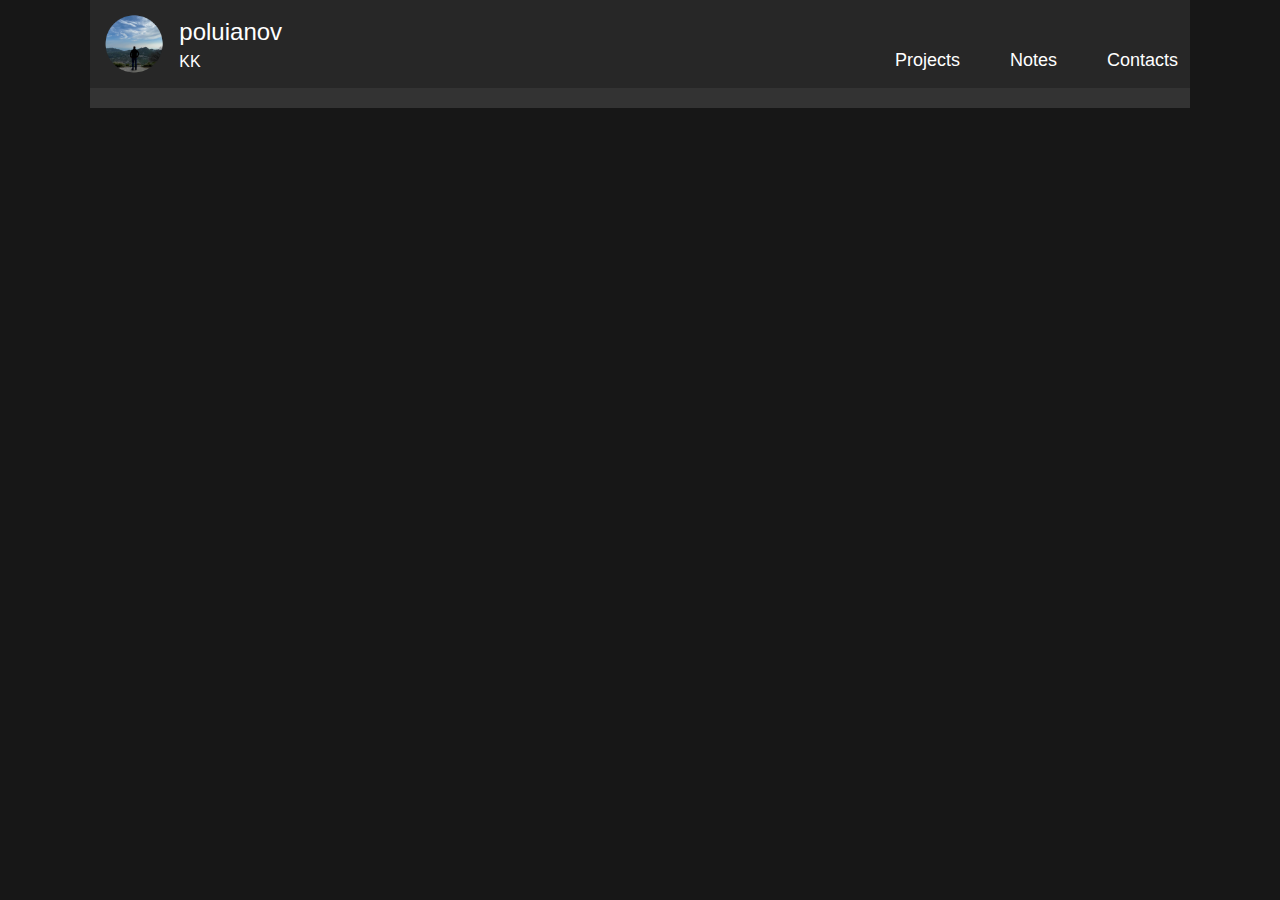
<file: header.html>
<!DOCTYPE html>
<html lang="en">
<head>
    <link rel="preconnect" href="https://fonts.gstatic.com">
    <link href="https://fonts.googleapis.com/css2?family=Roboto+Mono:wght@300;400;500;700&display=swap" rel="stylesheet">
    <link href="https://fonts.googleapis.com/css2?family=Roboto+Mono:wght@300;400;500;700&family=Roboto:wght@300;400;500;700&display=swap" rel="stylesheet">
    <link href="https://fonts.googleapis.com/css2?family=Montserrat:wght@300;400;500;700&display=swap" rel="stylesheet">
    <link rel="preconnect" href="https://fonts.gstatic.com" crossorigin>
    <link href="https://fonts.googleapis.com/css2?family=Roboto&display=swap" rel="stylesheet">
    <title>{@title@}</title>
    <meta name="description" content="{@description@}" />
    <meta charset="UTF-8" />
    <meta name="viewport" content="width=device-width, initial-scale=1.0" />
    <link rel="stylesheet" href="/css/style.css" />
    <link rel="stylesheet" href="/css/animation.css" />
    <link rel="stylesheet" href="/css/video.css" />
    <link rel="stylesheet" href="/css/cards.css" />
    <link rel="stylesheet" href="/css/image_fade_animation.css" />
    <link rel="stylesheet" type="text/css" href="/css/cookies.css">

<!-- Global site tag (gtag.js) - Google Analytics -->
<script async src="https://www.googletagmanager.com/gtag/js?id=G-RJHZ7DPX4N"></script>
<script>
  window.dataLayer = window.dataLayer || [];
  function gtag(){dataLayer.push(arguments);}
  gtag('js', new Date());

  gtag('config', 'G-RJHZ7DPX4N');
</script>

</head>
<body>
<header>
    <div class="wrapper">
        <div class="dark_block">
            <a class="header_link" href="/">
                <div class="header_wrapper">
                    <div class="header_logo">
                        <img src="/img/avatar-200.png" alt="POLUIANOV LOGO" width="64px" height="64px">
                        <div class="header_logo_text">
                            <div class="header_logo_text_first">
                                poluianov
                            </div>
                            <div class="header_logo_text_second">
				                KK
                            </div>
                        </div>
                    </div>
                    <nav class="header_nav">
                        <ul class="header_list">
                            <li class="header_item">
                                <a class="header_link" href="/projects/">Projects</a>
                            </li>
                            <li class="header_item">
                                <a class="header_link" href="/notes/">Notes</a>
                            </li>
                            <li class="header_item">
                                <a class="header_link" href="/contacts/">Contacts</a>
                            </li>
                        </ul>
                    </nav>

                </div>
            </a>
        </div>

    </div>


</header>

<main>
    <section class="main_content">
        <div class="wrapper" style="padding: 10px;">
</file>
<file: css/style.css>
html, body, div, span, applet, object, iframe,
h1, h2, h3, h4, h5, h6, p, blockquote, pre,
a, abbr, acronym, address, big, cite, code,
del, dfn, em, img, ins, kbd, q, s, samp,
small, strike, strong, sub, sup, tt, var,
b, u, i, center,
dl, dt, dd, ol, ul, li,
fieldset, form, label, legend,
table, caption, tbody, tfoot, thead, tr, th, td,
article, aside, canvas, details, embed,
figure, figcaption, footer, header, hgroup,
menu, nav, output, ruby, section, summary,
time, mark, audio, video {
    margin: 0;
    padding: 0;
    border: 0;
    font-size: 100%;
    font: inherit;
    vertical-align: baseline;
}

/* make sure to set some focus styles for accessibility */
:focus {
    outline: 0;
}

/* HTML5 display-role reset for older browsers */
article, aside, details, figcaption, figure,
footer, header, hgroup, menu, nav, section {
    display: block;
}

body {
    line-height: 1;
}

ol, ul {
    list-style: none;
}

blockquote, q {
    quotes: none;
}

blockquote:before, blockquote:after,
q:before, q:after {
    content: '';
    content: none;
}

table {
    border-collapse: collapse;
    border-spacing: 0;
}

table, th, td {
    border: 1px solid #555;
}

td {
    padding: 5px;
}

input[type=search]::-webkit-search-cancel-button,
input[type=search]::-webkit-search-decoration,
input[type=search]::-webkit-search-results-button,
input[type=search]::-webkit-search-results-decoration {
    -webkit-appearance: none;
    -moz-appearance: none;
}

input[type=search] {
    -webkit-appearance: none;
    -moz-appearance: none;
    -webkit-box-sizing: content-box;
    -moz-box-sizing: content-box;
    box-sizing: content-box;
}

textarea {
    overflow: auto;
    vertical-align: top;
    resize: vertical;
}

/**
 * Correct `inline-block` display not defined in IE 6/7/8/9 and Firefox 3.
 */

audio,
canvas,
video {
    display: inline-block;
    *display: inline;
    *zoom: 1;
    max-width: 100%;
}

/**
 * Prevent modern browsers from displaying `audio` without controls.
 * Remove excess height in iOS 5 devices.
 */

audio:not([controls]) {
    display: none;
    height: 0;
}

/**
 * Address styling not present in IE 7/8/9, Firefox 3, and Safari 4.
 * Known issue: no IE 6 support.
 */

[hidden] {
    display: none;
}

/**
 * 1. Correct text resizing oddly in IE 6/7 when body `font-size` is set using
 *    `em` units.
 * 2. Prevent iOS text size adjust after orientation change, without disabling
 *    user zoom.
 */

html {
    font-size: 100%; /* 1 */
    -webkit-text-size-adjust: 100%; /* 2 */
    -ms-text-size-adjust: 100%; /* 2 */
}

/**
 * Address `outline` inconsistency between Chrome and other browsers.
 */

a:focus {
    outline: thin dotted;
}

/**
 * Improve readability when focused and also mouse hovered in all browsers.
 */

a:active,
a:hover {
    outline: 0;
}

/**
 * 1. Remove border when inside `a` element in IE 6/7/8/9 and Firefox 3.
 * 2. Improve image quality when scaled in IE 7.
 */

img {
    border: 0; /* 1 */
    -ms-interpolation-mode: bicubic; /* 2 */
}

/**
 * Address margin not present in IE 6/7/8/9, Safari 5, and Opera 11.
 */

figure {
    margin: 0;
}

/**
 * Correct margin displayed oddly in IE 6/7.
 */

form {
    margin: 0;
}

/**
 * Define consistent border, margin, and padding.
 */

fieldset {
    border: 1px solid #c0c0c0;
    margin: 0 2px;
    padding: 0.35em 0.625em 0.75em;
}

/**
 * 1. Correct color not being inherited in IE 6/7/8/9.
 * 2. Correct text not wrapping in Firefox 3.
 * 3. Correct alignment displayed oddly in IE 6/7.
 */

legend {
    border: 0; /* 1 */
    padding: 0;
    white-space: normal; /* 2 */
    *margin-left: -7px; /* 3 */
}

/**
 * 1. Correct font size not being inherited in all browsers.
 * 2. Address margins set differently in IE 6/7, Firefox 3+, Safari 5,
 *    and Chrome.
 * 3. Improve appearance and consistency in all browsers.
 */

button,
input,
select,
textarea {
    font-size: 100%; /* 1 */
    margin: 0; /* 2 */
    vertical-align: baseline; /* 3 */
    *vertical-align: middle; /* 3 */
}

/**
 * Address Firefox 3+ setting `line-height` on `input` using `!important` in
 * the UA stylesheet.
 */

button,
input {
    line-height: normal;
}

/**
 * Address inconsistent `text-transform` inheritance for `button` and `select`.
 * All other form control elements do not inherit `text-transform` values.
 * Correct `button` style inheritance in Chrome, Safari 5+, and IE 6+.
 * Correct `select` style inheritance in Firefox 4+ and Opera.
 */

button,
select {
    text-transform: none;
}

/**
 * 1. Avoid the WebKit bug in Android 4.0.* where (2) destroys native `audio`
 *    and `video` controls.
 * 2. Correct inability to style clickable `input` types in iOS.
 * 3. Improve usability and consistency of cursor style between image-type
 *    `input` and others.
 * 4. Remove inner spacing in IE 7 without affecting normal text inputs.
 *    Known issue: inner spacing remains in IE 6.
 */

button,
html input[type="button"], /* 1 */
input[type="reset"],
input[type="submit"] {
    -webkit-appearance: button; /* 2 */
    cursor: pointer; /* 3 */
    *overflow: visible;  /* 4 */
}

/**
 * Re-set default cursor for disabled elements.
 */

button[disabled],
html input[disabled] {
    cursor: default;
}

/**
 * 1. Address box sizing set to content-box in IE 8/9.
 * 2. Remove excess padding in IE 8/9.
 * 3. Remove excess padding in IE 7.
 *    Known issue: excess padding remains in IE 6.
 */

input[type="checkbox"],
input[type="radio"] {
    box-sizing: border-box; /* 1 */
    padding: 0; /* 2 */
    *height: 13px; /* 3 */
    *width: 13px; /* 3 */
}

/**
 * 1. Address `appearance` set to `searchfield` in Safari 5 and Chrome.
 * 2. Address `box-sizing` set to `border-box` in Safari 5 and Chrome
 *    (include `-moz` to future-proof).
 */

input[type="search"] {
    -webkit-appearance: textfield; /* 1 */
    -moz-box-sizing: content-box;
    -webkit-box-sizing: content-box; /* 2 */
    box-sizing: content-box;
}

/**
 * Remove inner padding and search cancel button in Safari 5 and Chrome
 * on OS X.
 */

input[type="search"]::-webkit-search-cancel-button,
input[type="search"]::-webkit-search-decoration {
    -webkit-appearance: none;
}

/**
 * Remove inner padding and border in Firefox 3+.
 */

button::-moz-focus-inner,
input::-moz-focus-inner {
    border: 0;
    padding: 0;
}

/**
 * 1. Remove default vertical scrollbar in IE 6/7/8/9.
 * 2. Improve readability and alignment in all browsers.
 */

textarea {
    overflow: auto; /* 1 */
    vertical-align: top; /* 2 */
}

/**
 * Remove most spacing between table cells.
 */

table {
    border-collapse: collapse;
    border-spacing: 0;
}

html,
button,
input,
select,
textarea {
    color: #222;
}


::-moz-selection {
    background: #b3d4fc;
    text-shadow: none;
}

::selection {
    background: #b3d4fc;
    text-shadow: none;
}

img {
    vertical-align: middle;
}

fieldset {
    border: 0;
    margin: 0;
    padding: 0;
}

textarea {
    resize: vertical;
}

.chromeframe {
    margin: 0.2em 0;
    background: #ccc;
    color: #000;
    padding: 0.2em 0;
}

html {
    box-sizing: border-box;
}

body {
    font-family: "Segoe UI",Arial,sans-serif;
    font-style: normal;
    font-size: 16pt;
    line-height: 1.5;
    font-weight: 200;
    background-color: #171717;
    color: #EEEEEE;
}

p {
    margin-bottom: 10px;
}

h1 {
    font-size: 36pt;
    margin-bottom: 20px;
    font-weight: 300;
    color: #FFFFFF;
}

h2 {
    font-size: 24pt;
    font-weight: 500;
    margin-top: 20px;
    margin-bottom: 20px;
    color: #FFFFFF;
}

pre {
    font-family: 'Roboto Mono', monospace;
    font-size: 16px;
}

*, *::before, *::after {
    box-sizing: inherit;
}

a {
    color: #EEEEEE;
}

a:active, a:focus {
    outline: 0;
    border: none;
}

table {

}

a.link_in_text {
    font-size: 32px;
    font-weight: bold;
    text-decoration: underline;
    color: #D27607;
}

.dark_block {
    background-color: #272727;
    padding: 12px;
}

.wrapper {
    max-width: 1100px;
    background-color: #333333;
    margin: 0 auto;
}

.header {
    margin-top: 10px;
    width: 100%;
}

.header_wrapper {
    display: flex;
    flex-wrap: wrap;
    align-items: flex-end;
    justify-content: space-between;
}

.header_logo {
    display: flex;
}

.header_logo_text {
    display: flex;
    flex-wrap: wrap;
    flex-direction: column;
    justify-content: center;
    margin-left: 10pt;
}

.header_logo_text_first {
    font-size: 24px;
    font-weight: 500;
}

.header_logo_text_second {
    font-size: 16px;
}

.header_list {
    display: flex;
    flex-wrap: wrap;
}

.header_item {
    margin-right: 50px;
}

.header_item:last-child {
    margin-right: 0;
}

.header_link {
    font-size: 18px;
    color: #FFFFFF;
    text-decoration: none;
}

.header_link:hover, .header_link:focus, .header_link:active {
    opacity: .75;
}

.intro {
    padding-top: 40px;
    margin-bottom: 40px;
}

.intro_items {
    display: flex;
    flex-wrap: wrap;
    justify-content: space-between;
}

.intro_left {
    display: flex;
    flex-direction: column;
    flex-wrap: wrap;
    justify-content: center;
    flex-grow: 1;
}

.intro_right {
    display: flex;
    flex-direction: row;
    flex-wrap: wrap;
    flex-grow: 1;
}

.intro_right_img {
    object-fit: fill;
    margin: 5px;
    min-width: 250px;
    max-width: 250px;
    min-height: 250px;
    max-height: 250px;
}

.intro_left_item {
    margin-bottom: 10px;
}

.intro_left_first {
    font-size: 48px;
    font-weight: 300;
    color: #2278B5;
}

.intro_left_second {
    font-size: 20px;
    font-weight: 300;
}

.intro_left_third {
}

.intro_left_second>p {
    margin-bottom: 10px;
}

.download_link {
    text-decoration: none;
}

.download_link:hover, .download_link:focus, .download_link:active {
    opacity: .75;
}

.applications {
    margin-bottom: 40px;
}

.applications_items {
    display: flex;
    flex-wrap: wrap;
    justify-content: flex-start;
}

.application_item {
    display: flex;
    flex-wrap: nowrap;
    align-items: flex-start;
    max-width: 450px;
    margin: 20px;
}

.application_item_text_items {
    display: flex;
    flex-wrap: wrap;
    flex-direction: column;
    justify-content: center;
    padding-left: 10px;
}

.application_item_text_item1 {
    font-size: 20px;
    font-weight: 500;
    margin-bottom: 10px;
}

.application_item_text_item2 {
    font-size: 16px;
    font-weight: 400;
}

.application_item_link {
    text-decoration: none;
}

.application_item_link:hover, .application_item_link:focus, .application_item_link:active {
    opacity: .75;
}

.bottom_columns {
    display: flex;
    flex-direction: row;
    flex-wrap: wrap;
    justify-content: space-around;
    align-items: flex-start;
}

.bottom_list {
    display: flex;
    flex-direction: column;
    flex-wrap: wrap;
    justify-content: flex-start;
    align-items: flex-start;
    margin-bottom: 20px;
}

.bottom_item {
    margin-right: 25px;
}

.bottom_item:last-child {
    margin-right: 0;
}

.bottom_item_copyright {
    font-size: 12px;
    color: #777777;
    flex-grow: 1;
    text-align: right;
}

.bottom_link {
    font-size: 14px;
    color: #999999;
    text-decoration: none;
}

.bottom_link:hover, .bottom_link:focus, .bottom_link:active {
    opacity: .75;
}

.gazer_content_table {
    font-family: 'Roboto Mono', monospace;
    font-size: 14pt;
    max-width: 550px;
}

.gazer_channel_data_item {
    display: flex;
    flex-direction: row;
    flex-wrap: nowrap;
    justify-content: flex-end;
    align-content: flex-end;
    border-bottom: 1px solid #AAA;
    text-decoration: none;
    font-size: 15px;
}

.gazer_channel_data_item:hover {
    background-color: #333333;
}

.gazer_channel_block {
    display: flex;
    flex-wrap: wrap;
    justify-content: flex-start;
}

.gazer_channel_left {
    flex-grow: 1;
}

.gazer_channel_right {
    flex-grow: 1;
    display: flex;
    flex-direction: column;
    min-width: 200px;
    max-width: 500px;
}

.gazer_channel_value {
    word-break: break-all;
}

.gazer_item_block {
    font-family: 'Roboto Mono', monospace;
    font-size: 14pt;
    display: flex;
    flex-direction: column;
    flex-wrap: wrap;
    justify-content: flex-start;
}

.gazer_item_top {
}

.gazer_item_bottom {
    display: flex;
    flex-direction: column;
}

.gazer_item_value {
    max-width: 550px;
    word-break: break-all;
}

.sensor_name {
    border-bottom: 1px solid;
}

.sensor_description {
}

.sensor_parameters {
    display: flex;
    flex-direction: column;
}

.sensor_parameter {
    display: flex;
    flex-direction: column;
}

.sensor_parameter_name {
    font-family: 'Roboto Mono', monospace;
    font-size: 1.2em;
    font-weight: 400;
    margin-right: 10px;
}

.sensor_parameter_description {
    padding-left: 20px;
    font-style: italic;
}

.sensor_data_items {
}
</file>
<file: css/animation.css>
.ani {
  opacity: 0;
}

.ani.ani-show {
  opacity: 1;
  transition: opacity 1s;
}

.ani2 {
  opacity: 0;
}

.ani2.ani2-show {
  opacity: 1;
  transition: opacity 2s;
}

.ani3 {
  opacity: 0;
}

.ani3.ani3-show {
  opacity: 1;
  transition: opacity 3s;
}

.ani4 {
  opacity: 0;
}

.ani4.ani4-show {
  opacity: 1;
  transition: opacity 4s;
}

.ani5 {
  opacity: 0;
}

.ani5.ani5-show {
  opacity: 1;
  transition: opacity 5s;
}
</file>
<file: css/video.css>
@supports (-webkit-touch-callout: none) {
.video-container {
	display: none;
	}
}

@supports not (-webkit-touch-callout: none) {
.video-container {
  position: relative;
  text-align: center;
  color: white;
	}
}

.video-text-bottom-left {
  position: absolute;
  bottom: 8px;
  left: 16px;
}

.video-text-top-left {
  position: absolute;
  top: 8px;
  left: 16px;
}

.video-text-top-right {
  position: absolute;
  top: 8px;
  right: 16px;
}

.video-text-bottom-right {
  position: absolute;
  bottom: 8px;
  right: 16px;
}

.video-text-centered {
  position: absolute;
  top: 50%;
  left: 50%;
  transform: translate(-50%, -50%);
}
</file>
<file: css/cards.css>
div.card_container {
        display: flex;
        flex-direction: row;
        align-items: center;
        justify-content: center;
        flex-wrap: wrap;
    }
    div.card_unit {
        display: inline-block;

        border-radius: 0px;
        background-color: #272727;
        margin: 10px;
        text-align: center;
    }
    div.card_unit:hover {
        background-color: #222222;

    }
    a.card_unit_link {
        text-decoration: none;
    }
    div.card_content {
        padding: 0px;
        min-width: 300px;
        max-width: 300px;
        min-height: 400px;
        display: flex;
        flex-direction: column;
        justify-content: flex-start;
    }
    div.card_content_img {

    }
    div.card_content_text {
        margin-top: 10px;
        font-size: 1.3em;
		color: #FFFFFF;
    }
    div.card_content_desc {
        margin-top: 10px;
        font-size: 0.8em;
        color: #999999;
    }
    img.card_content_image {
        //opacity: 50%;
        //margin-right: 10px;
        //sepia(50%);
        max-width: 300px;
        width: 300px;
    }
</file>
<file: css/image_fade_animation.css>
@-webkit-keyframes cf4FadeInOut {
    0% {
        opacity:1;
    }
    17% {
        opacity:1;
    }
    25% {
        opacity:0;
    }
    92% {
        opacity:0;
    }
    100% {
        opacity:1;
    }
}

@-moz-keyframes cf4FadeInOut {
    0% {
        opacity:1;
    }
    17% {
        opacity:1;
    }
    25% {
        opacity:0;
    }
    92% {
        opacity:0;
    }
    100% {
        opacity:1;
    }
}

@-o-keyframes cf4FadeInOut {
    0% {
        opacity:1;
    }
    17% {
        opacity:1;
    }
    25% {
        opacity:0;
    }
    92% {
        opacity:0;
    }
    100% {
        opacity:1;
    }
}

@keyframes cf4FadeInOut {
    0% {
        opacity:1;
    }
    17% {
        opacity:1;
    }
    25% {
        opacity:0;
    }
    92% {
        opacity:0;
    }
    100% {
        opacity:1;
    }
}

#cf4a {
    position:relative;
    margin:0 auto;
}
#cf4a img {
    position:absolute;
    left:0;

    width: 100%;
    display: block;
    max-width: 1100px;
    margin: 10px auto 30px auto;
}

#cf4a img {
    -webkit-animation-name: cf4FadeInOut;
    -webkit-animation-timing-function: ease-in-out;
    -webkit-animation-iteration-count: infinite;
    -webkit-animation-duration: 16s;

    -moz-animation-name: cf4FadeInOut;
    -moz-animation-timing-function: ease-in-out;
    -moz-animation-iteration-count: infinite;
    -moz-animation-duration: 16s;

    -o-animation-name: cf4FadeInOut;
    -o-animation-timing-function: ease-in-out;
    -o-animation-iteration-count: infinite;
    -o-animation-duration: 16s;

    animation-name: cf4FadeInOut;
    animation-timing-function: ease-in-out;
    animation-iteration-count: infinite;
    animation-duration: 16s;
}
#cf4a img:nth-of-type(1) {
    -webkit-animation-delay: 12s;
    -moz-animation-delay: 12s;
    -o-animation-delay: 12s;
    animation-delay: 12s;
}
#cf4a img:nth-of-type(2) {
    -webkit-animation-delay: 8s;
    -moz-animation-delay: 8s;
    -o-animation-delay: 8s;
    animation-delay: 8s;
}
#cf4a img:nth-of-type(3) {
    -webkit-animation-delay: 4s;
    -moz-animation-delay: 4s;
    -o-animation-delay: 4s;
    animation-delay: 4s;
}
#cf4a img:nth-of-type(4) {
    -webkit-animation-delay: 0s;
    -moz-animation-delay: 0s;
    -o-animation-delay: 0s;
    animation-delay: 0s;
}
</file>
<file: css/cookies.css>
#cookie_notification{
  display: none;
  justify-content: space-between;
  align-items: flex-end;
  position: fixed;
  bottom: 5px;
  right: 5px;
  width: 390px;
  max-width: 90%;
  padding: 25px;
  background-color: #000000;
  border-color: #850;
  border-radius: 4px;
  box-shadow: 2px 3px 10px rgba(0, 0, 0, 0.4);
  border: 1px solid #050;
}

#cookie_notification div{
  margin: 0;
  font-size: 12pt;
  text-align: left;
  color: #FFFFFF;
}


@media (min-width: 576px){
  #cookie_notification.show{
    display: flex;
  }
  .cookie_accept{
    margin: 0 0 0 25px;
	min-width: 120px;
	max-width: 120px;
	min-height: 70px;
	max-height: 70px;
	color: #0A0;
	background-color: #111;
	border: 1px solid #050;
	border-radius: 4px;
  }
  .cookie_accept:hover{
	background-color: #020;
  }
}

@media (max-width: 575px){
  #cookie_notification.show{
    display: block;
    text-align: left;
  }
  .cookie_accept{
    margin: 10px 0 0 0;
	min-width: 120px;
	max-width: 120px;
	min-height: 70px;
	max-height: 70px;
	color: #0A0;
	background-color: #111;
	border: 1px solid #050;
	border-radius: 4px;
  }
  .cookie_accept:hover{
	background-color: #020;
  }
}
</file>
